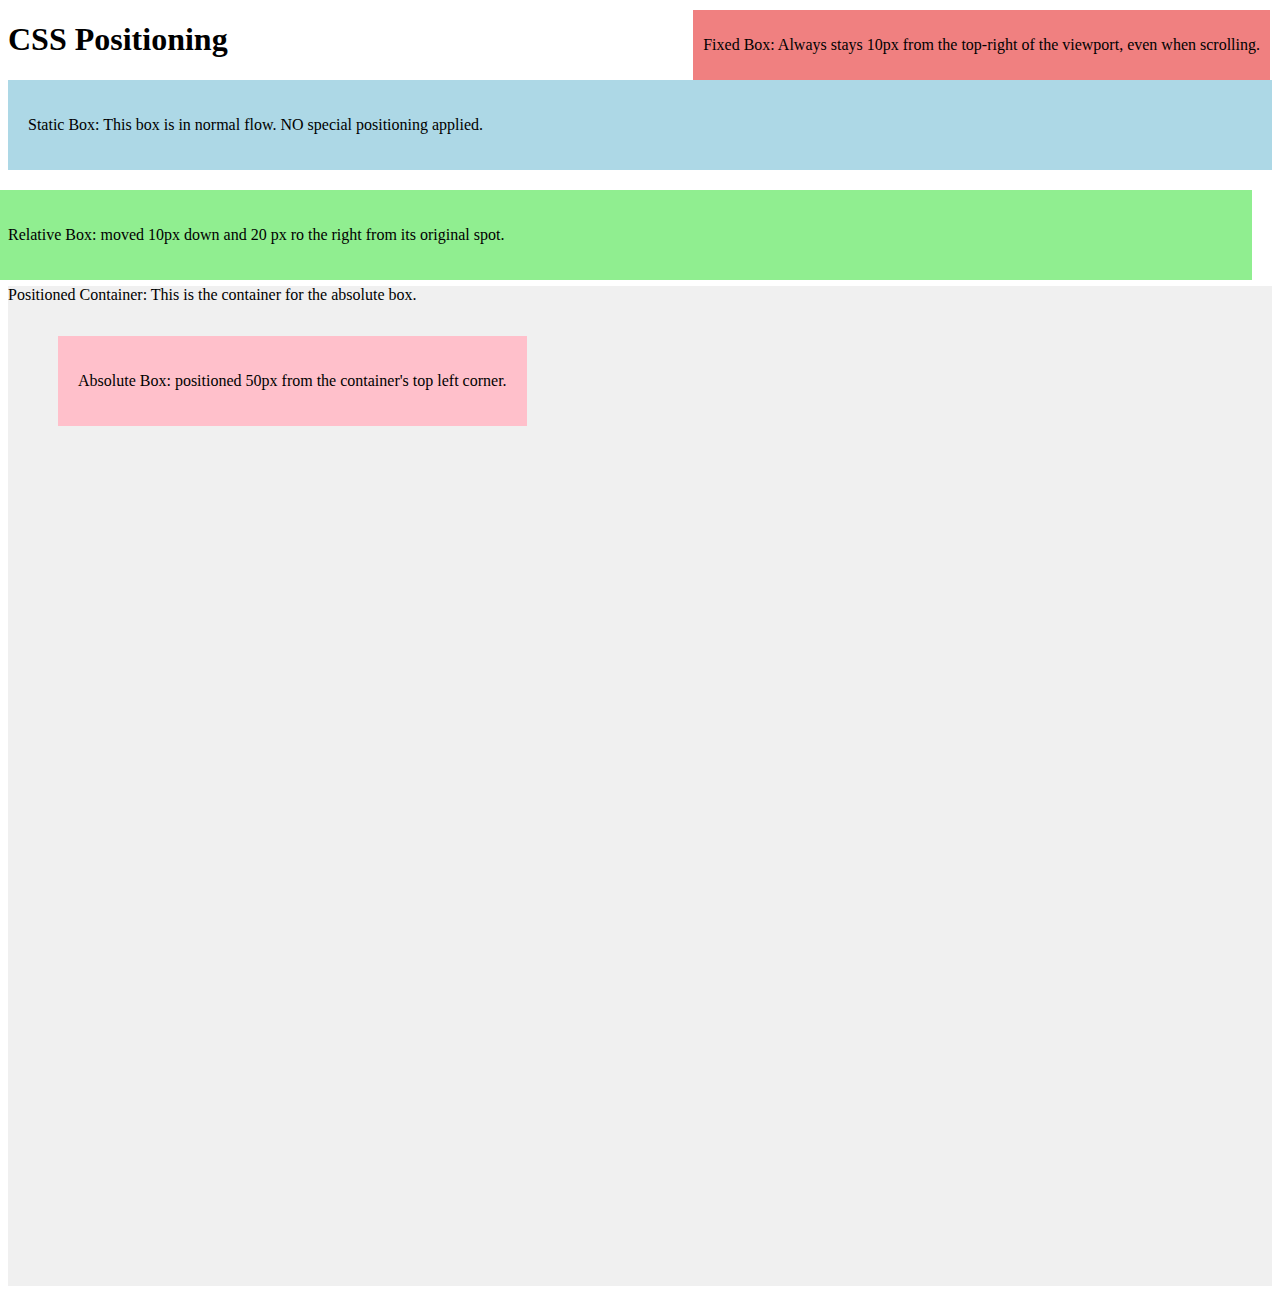
<file: index.html>
<!DOCTYPE html>
<html lang="en">
<head>
    <meta charset="UTF-8">
    <meta name="viewport" content="width=device-width, initial-scale=1.0">
    <link rel="stylesheet" href="./css/style.css">
    <title>Positioning</title>
</head>
<body>
    <header role="banner">
        <h1>CSS Positioning</h1>
    </header>
    <main role="main">
        <div class="boxStatic">
            <p>Static Box: This box is in normal flow. NO special positioning applied.</p>
        </div>
        <div class="boxRelative">
            <p>Relative Box: moved 10px down and 20 px ro the right from its original spot.</p>
        </div>


        <div class="container">
            <p>Positioned Container: This is the container for the absolute box.</p>
            <div class="boxAbsolute">
                <p>Absolute Box: positioned 50px from the container's top left corner.</p>
            </div>
        </div>
        <div class="boxFixed">
            <p>Fixed Box: Always stays 10px from the top-right of the viewport, even when scrolling.</p>
        </div>
    </main>
</body>
</html>
</file>
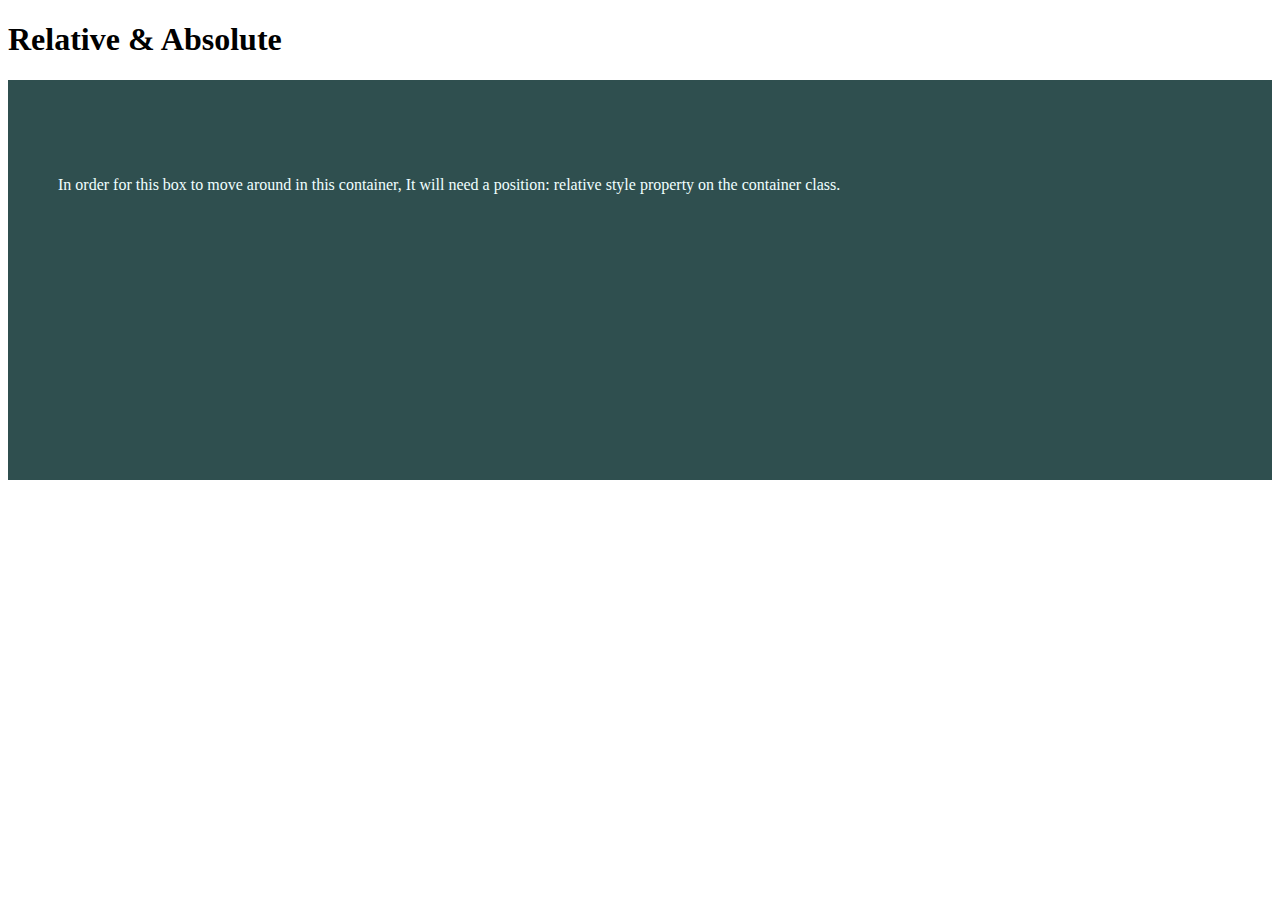
<file: problems/problemOne/index.html>
<!DOCTYPE html>
<html lang="en">
<head>
    <meta charset="UTF-8">
    <meta name="viewport" content="width=device-width, initial-scale=1.0">
    <link rel="stylesheet" href="./css/style.css">
    <title>Relative & Absolute</title>
</head>
<body>
    <header>
        <h1>Relative & Absolute</h1>
    </header>
    <main>
        <div class="container">
            <div class="absoluteBox">
                <p>In order for this box to move around in this container, It will need a position: relative style property on the container class.</p>
            </div>
        </div>
    </main>
</body>
</html>
</file>
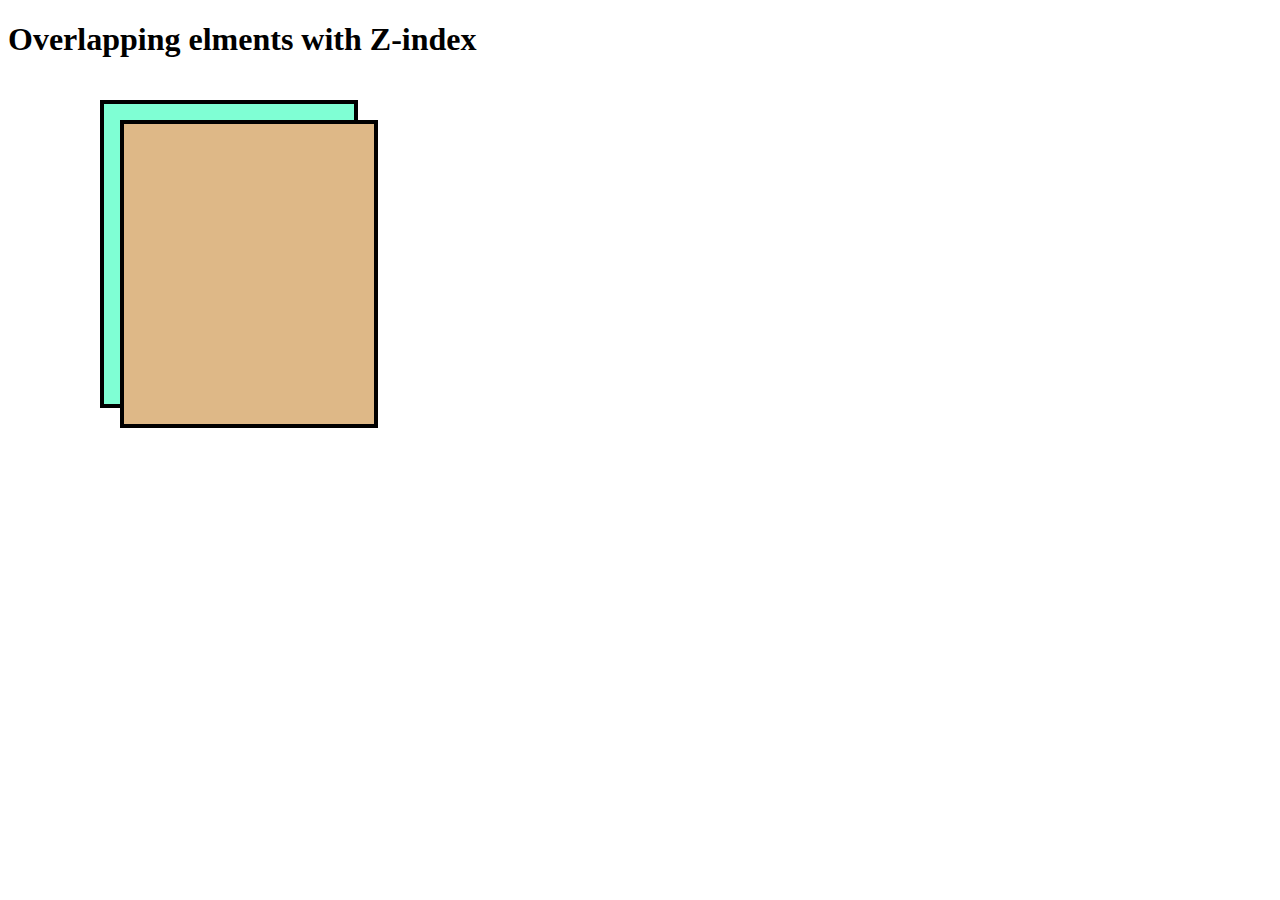
<file: problems/ProblemThree/index.html>
<!DOCTYPE html>
<html lang="en">
<head>
    <meta charset="UTF-8">
    <meta name="viewport" content="width=device-width, initial-scale=1.0">
    <link rel="stylesheet" href="./css/style.css">
    <title>Overlapping Elements with Z-Index</title>
</head>
<body>
    <header>
        <h1>Overlapping elments with Z-index</h1>
    </header>
    <main>
        <div class="boxOne">

        </div>
        <div class="boxTwo">
            
        </div>
    </main>
</body>
</html>
</file>
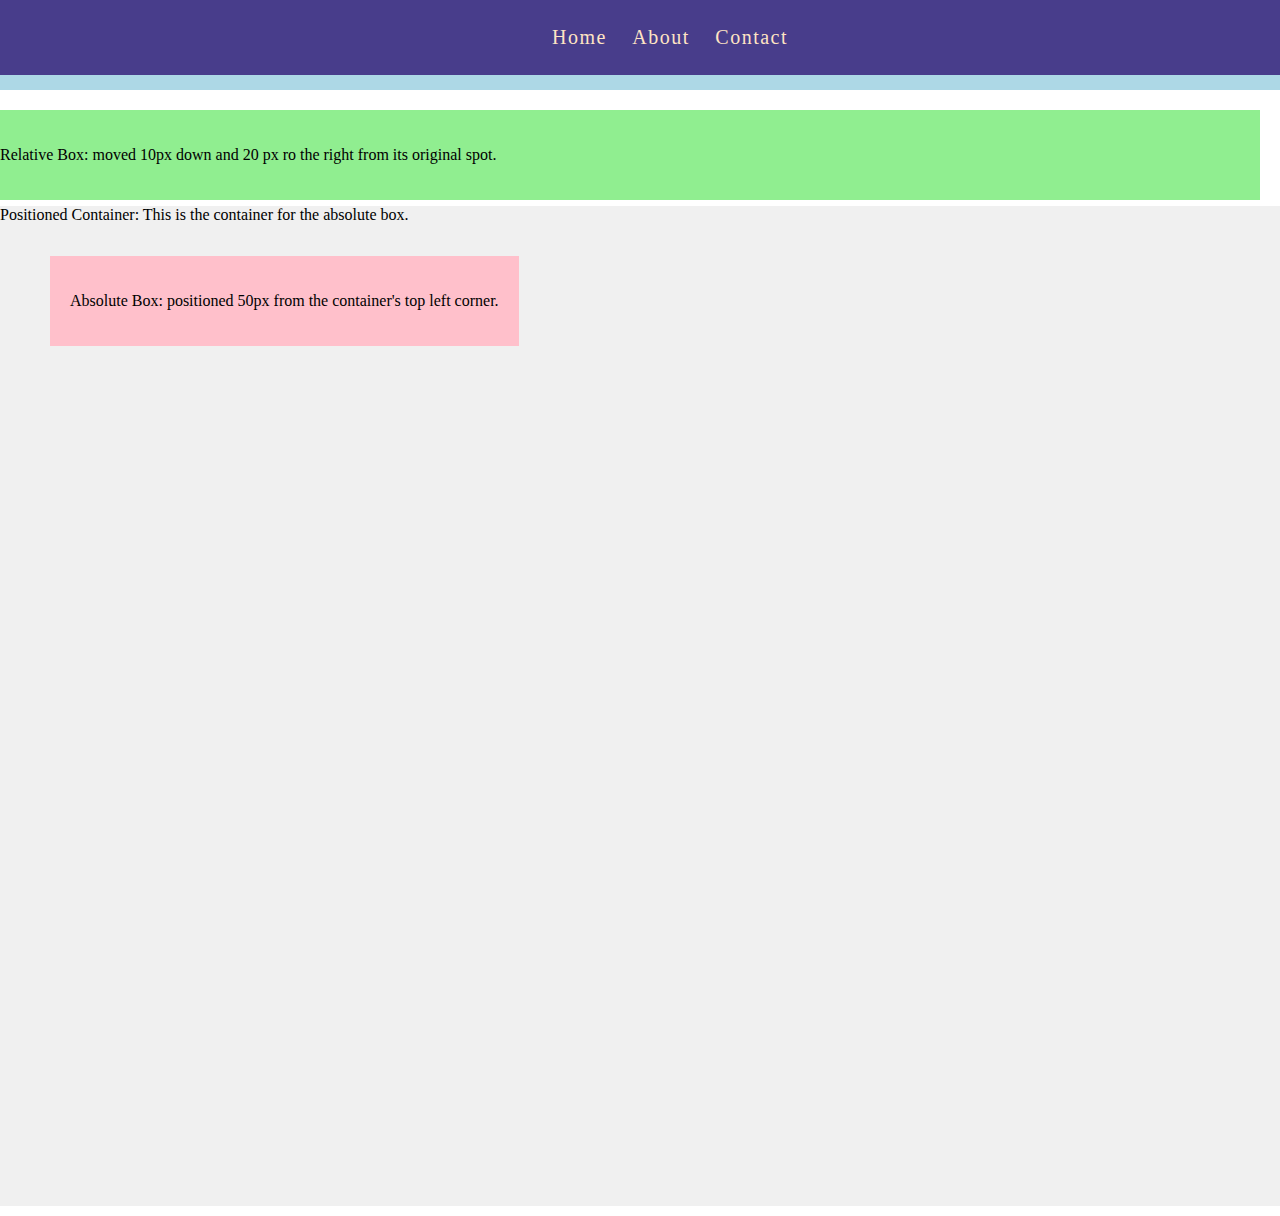
<file: problems/problemTwo/index.html>
<!DOCTYPE html>
<html lang="en">
<head>
    <meta charset="UTF-8">
    <meta name="viewport" content="width=device-width, initial-scale=1.0">
    <link rel="stylesheet" href="./css/style.css">
    <title>Fixed Header</title>
</head>
<body>
    <header role="banner">
        <nav>
            <ul>
                <li><a href="#">Home</a></li>
                <li><a href="#">About</a></li>
                <li><a href="#">Contact</a></li>
            </ul>
        </nav>
    </header>
    <main role="main">
        <div class="boxStatic">
            <p>Static Box: This box is in normal flow. NO special positioning applied.</p>
        </div>
        <div class="boxRelative">
            <p>Relative Box: moved 10px down and 20 px ro the right from its original spot.</p>
        </div>


        <div class="container">
            <p>Positioned Container: This is the container for the absolute box.</p>
            <div class="boxAbsolute">
                <p>Absolute Box: positioned 50px from the container's top left corner.</p>
            </div>
        </div>
    </main>
</body>
</html>
</file>
<file: css/style.css>
.boxStatic {
    background-color: lightblue;
    padding: 20px;
    margin-bottom: 10px;
}

.boxRelative {
    position: relative;
    background-color: lightgreen;
    top: 10px;
    right: 20px;
    padding: 20px;
    margin-bottom: 10px;
}

/* Absolute Styling  */

.container {
    /* This makes the container a "positioned ancestor" */
    position: relative;
    height: 1000px;
    background-color: #f0f0f0;
    margin-bottom: 10px;
}

.boxAbsolute {
    position: absolute;
    background-color: pink;
    top: 50px;
    left: 50px;
    padding: 20px;
    z-index: 1;
}

/* Fixed styling */

.boxFixed {
    position: fixed;
    top: 10px;
    right: 10px;
    background-color: lightcoral;
    padding: 10px;
    z-index: 2;
}
</file>
<file: problems/problemOne/css/style.css>
.container {
    position: relative;
    height: 400px;
    background-color: darkslategray;
}

.absoluteBox {
    position: absolute;
    top: 80px;
    left: 50px;
    color: azure;
}
</file>
<file: problems/ProblemThree/css/style.css>
.boxOne {
    position: absolute;
    top: 100px;
    left: 100px;
    z-index: 1;
    background-color: aquamarine;
    border: 4px solid black;
    width: 250px;
    height: 300px;
    animation-name: slide;
    animation-duration: 3s;
}

@keyframes slide {
    0% {
        top: 0px;
        left: 0px;
    }

    /* 50% {
        top: 50px;
        left: 50px;
    } */

    100% {
        top: 100px;
        left: 100px;
    }
}

.boxTwo {
    position: absolute;
    top: 120px;
    left: 120px;
    z-index: 1;
    background-color: burlywood;
    border: 4px solid black;
    width: 250px;
    height: 300px;
    animation-name: slide2;
    animation-duration: 3s;
}

@keyframes slide2 {
    0% {
        top: 0px;
        left: 0px;
    }

    /* 50% {
        top: 50px;
        left: 50px;
    } */

    100% {
        top: 120px;
        left: 120px;
    }
}
</file>
<file: problems/problemTwo/css/style.css>
body {
    margin: 0;
}

header {
    width: 100%;
    position: fixed;
    background-color: darkslateblue;
    padding: 10px;
    letter-spacing: 1.5px;
    z-index: 2;
}

ul {
    list-style: none;
    justify-self: center;
}

li {
    display: inline;
    margin: 0 10px;
}

a {
    font-size: 20px;
    text-decoration: none;
    color: bisque;
}












/* FILL IN STYLING */

.boxStatic {
    background-color: lightblue;
    padding: 20px;
    margin-bottom: 10px;
}

.boxRelative {
    position: relative;
    background-color: lightgreen;
    top: 10px;
    right: 20px;
    padding: 20px;
    margin-bottom: 10px;
}

/* Absolute Styling  */

.container {
    /* This makes the container a "positioned ancestor" */
    position: relative;
    height: 1000px;
    background-color: #f0f0f0;
    margin-bottom: 10px;
}

.boxAbsolute {
    position: absolute;
    background-color: pink;
    top: 50px;
    left: 50px;
    padding: 20px;
    z-index: 1;
}
</file>
